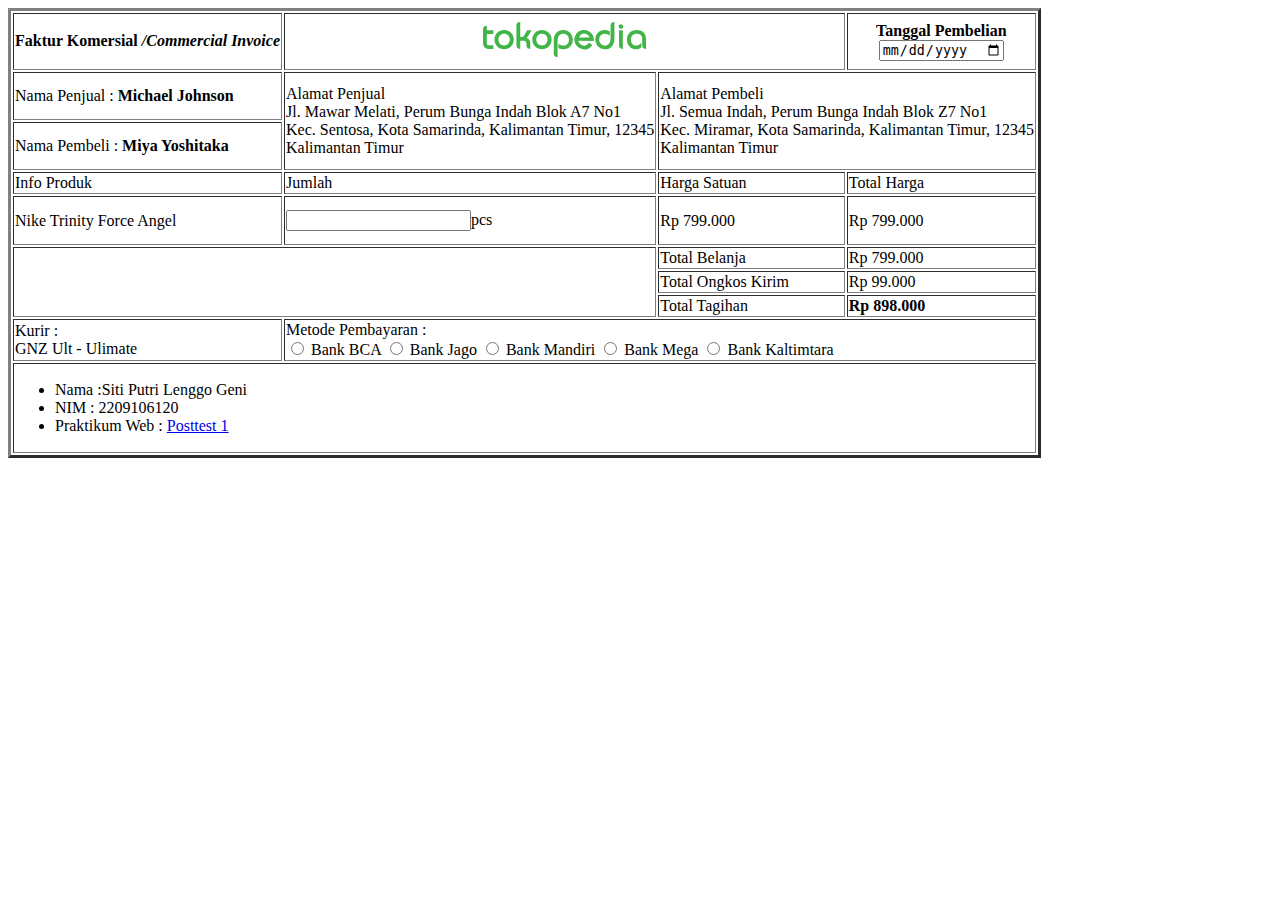
<file: post1/index.html>
<!DOCTYPE html>
<html lang="en">
<head>
    <meta charset="UTF-8">
    <meta name="viewport" content="width=device-width, initial-scale=1.0">
    <title>POSTTEST 1</title>
</head>
<body>

    <!-- Foto Tokopedia -->

    <table border="3">
        <tr style="height: 1.5cm;">
            <th>Faktur Komersial <i>/Commercial Invoice</i></th>
            <th colspan="2"><img src="Siti Putri Lenggo Geni - tokopedia.svg" alt="logo tokopedia" height="35cm"></th>
            <th>
                <form action="">
                    <b>Tanggal Pembelian</b><br>
                    <input type="date">
                </form></th>
        </tr>

        <!-- Nama dan Alamat Penjual -->
        
        <tr>
            <td>Nama Penjual : <b>Michael Johnson</b></td>
            <td rowspan="2" style="height: 2.5cm;">Alamat Penjual <br>
                Jl. Mawar Melati, Perum Bunga Indah Blok A7 No1<br>
                Kec. Sentosa, Kota Samarinda, Kalimantan Timur, 12345 <br>
                Kalimantan Timur
             </td>

        <!-- Nama dan Alamat Pembeli -->

            <td rowspan="2" colspan="2">
                Alamat Pembeli <br>
                Jl. Semua Indah, Perum Bunga Indah Blok Z7 No1<br>
                Kec. Miramar, Kota Samarinda, Kalimantan Timur, 12345<br>
                Kalimantan Timur
            </td>
        </tr>
        <tr>
            <td>Nama Pembeli : <b>Miya Yoshitaka</b></td>
        </tr>

        <!-- Produk -->

        <tr>
            <td>Info Produk</td>
            <td>Jumlah</td>
            <td>Harga Satuan</td>
            <td>Total Harga</td>
        </tr>

        <!-- Nama dan Harga Produk -->

        <tr style="height: 1.3cm;">
            <td>Nike Trinity Force Angel</td>
            <td>
                <form action="">
                    <input type="number">pcs
                </form>
            </td>
            <td>Rp 799.000</td>
            <td>Rp 799.000</td>
        </tr>
        <tr>
            <td colspan="2" rowspan="3"></td>
            <td>Total Belanja</td>
            <td>Rp 799.000</td>
        </tr>
        <tr>
            <td>Total Ongkos Kirim</td>
            <td>Rp 99.000</td>
        </tr>
        <tr>
            <td>Total Tagihan</td>
            <td><b>Rp 898.000</b></td>
        </tr>
        <tr>
            <td>
                Kurir : <br>
                GNZ Ult - Ulimate
            </td>

            <!-- Metode Pembayaran -->

            <td colspan="3">
                Metode Pembayaran : <br>
                <form action="">
                    <input type="radio" name="metode_bayar"> Bank BCA
                    <input type="radio" name="metode_bayar"> Bank Jago
                    <input type="radio" name="metode_bayar"> Bank Mandiri
                    <input type="radio" name="metode_bayar"> Bank Mega
                    <input type="radio" name="metode_bayar"> Bank Kaltimtara
                </form>
            </td>
        </tr>
        <tr>

            <!-- Nama Praktikan -->
            
            <td colspan="4">
                <ul>
                    <li>Nama :Siti Putri Lenggo Geni</li>
                    <li>NIM : 2209106120</li>
                    <li>Praktikum Web : <a href="https://classroom.google.com/c/NjIxNzUxOTQ4NjI1/a/NjIzNjU2MTY5MjI0/details">Posttest 1</a></li>
                </ul>
            </td>
        </tr>
    </table>
</body>
</html>
</file>
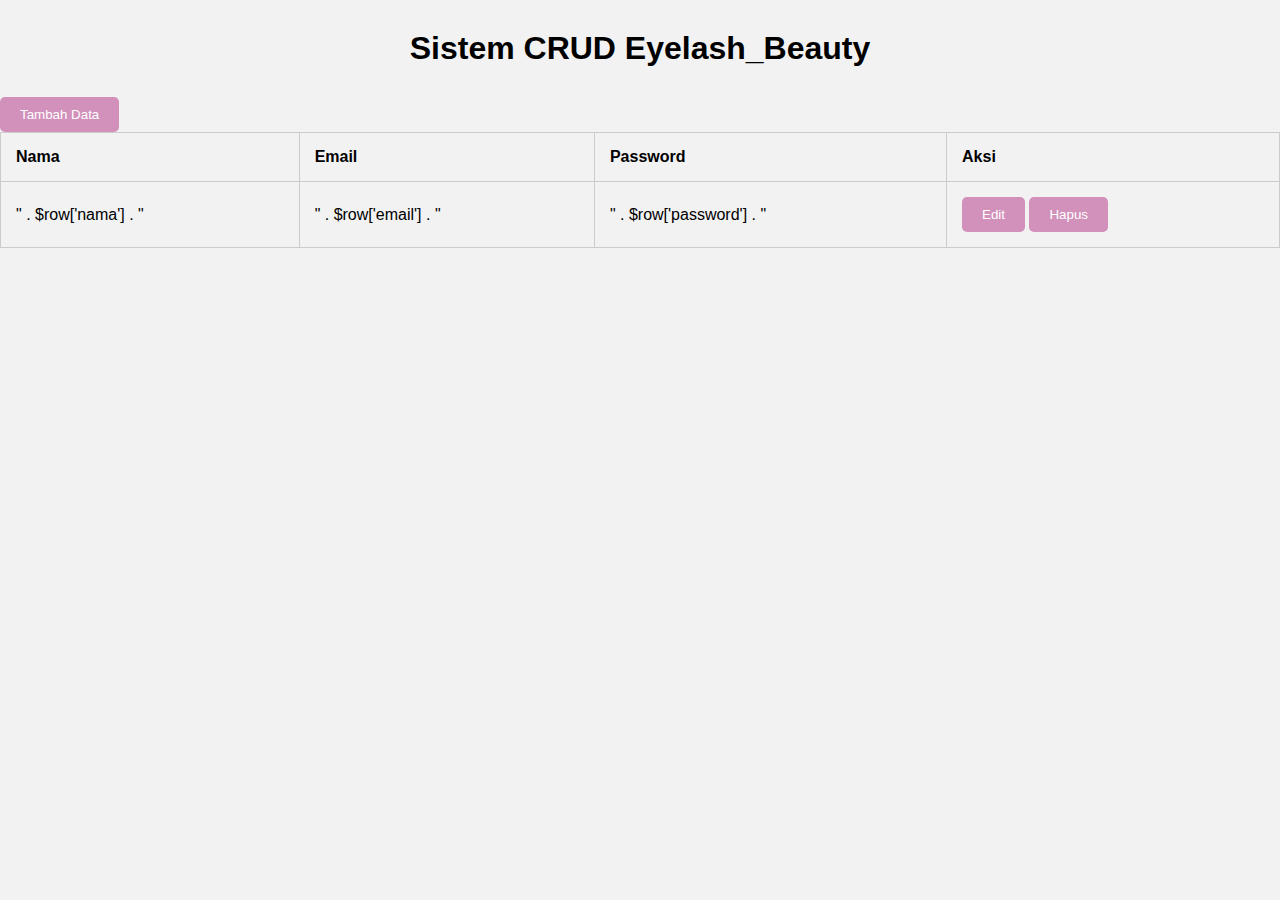
<file: post_5/index.html>
<!DOCTYPE html>
<html lang="en">

<head>
    <meta charset="UTF-8">
    <meta name="viewport" content="width=device-width, initial-scale=1.0">
    <title>Sistem CRUD Eyelash_Beauty</title>
    <script src="https://code.jquery.com/jquery-3.6.0.min.js"></script>
    <link rel="stylesheet" href="style.css">
    <style>
        /* Tambahkan CSS sesuai kebutuhan */
    </style>
</head>

<body>
    <h1>Sistem CRUD Eyelash_Beauty</h1>

    <button id="tambah-data">Tambah Data</button>

    <table id="data-table">
        <thead>
            <tr>
                <th>Nama</th>
                <th>Email</th>
                <th>Password</th>
                <th>Aksi</th>
            </tr>
        </thead>
        <tbody>
            <!-- Data dari database akan ditampilkan di sini -->
        </tbody>
    </table>

    <script>
        $(document).ready(function(){
            // Memuat data saat halaman dimuat
            loadData();

            // Menangani klik tombol "Tambah Data"
            $('#tambah-data').click(function(){
                var nama = prompt("Masukkan nama:");
                var email = prompt("Masukkan email:");
                var password = prompt("Masukkan password:");

                if (nama && email && password) {
                    $.ajax({
                        url: 'tambah_data.php',
                        method: 'POST',
                        data: {nama: nama, email: email, password: password},
                        success: function(response){
                            alert(response);
                            loadData();
                        }
                    });
                } else {
                    alert("Semua kolom harus diisi!");
                }
            });

            // Menangani klik tombol "Edit"
            $(document).on('click', '.edit-button', function(){
                var id = $(this).data('id');
                var nama = prompt("Masukkan nama baru:");
                var email = prompt("Masukkan email baru:");
                var password = prompt("Masukkan password baru:");

                if (nama && email && password) {
                    $.ajax({
                        url: 'edit_data.php',
                        method: 'POST',
                        data: {id: id, nama: nama, email: email, password: password},
                        success: function(response){
                            alert(response);
                            loadData();
                        }
                    });
                } else {
                    alert("Semua kolom harus diisi!");
                }
            });

            // Menangani klik tombol "Hapus"
            $(document).on('click', '.delete-button', function(){
                var id = $(this).data('id');
                var konfirmasi = confirm("Apakah Anda yakin ingin menghapus data ini?");
                
                if (konfirmasi) {
                    $.ajax({
                        url: 'hapus_data.php',
                        method: 'POST',
                        data: {id: id},
                        success: function(response){
                            alert(response);
                            loadData();
                        }
                    });
                }
            });

            // Memuat data dari server
            function loadData() {
                $.ajax({
                    url: 'load_data.php',
                    method: 'GET',
                    success: function(data){
                        $('#data-table tbody').html(data);
                    }
                });
            }
        });
    </script>
</body>

</html>
</file>
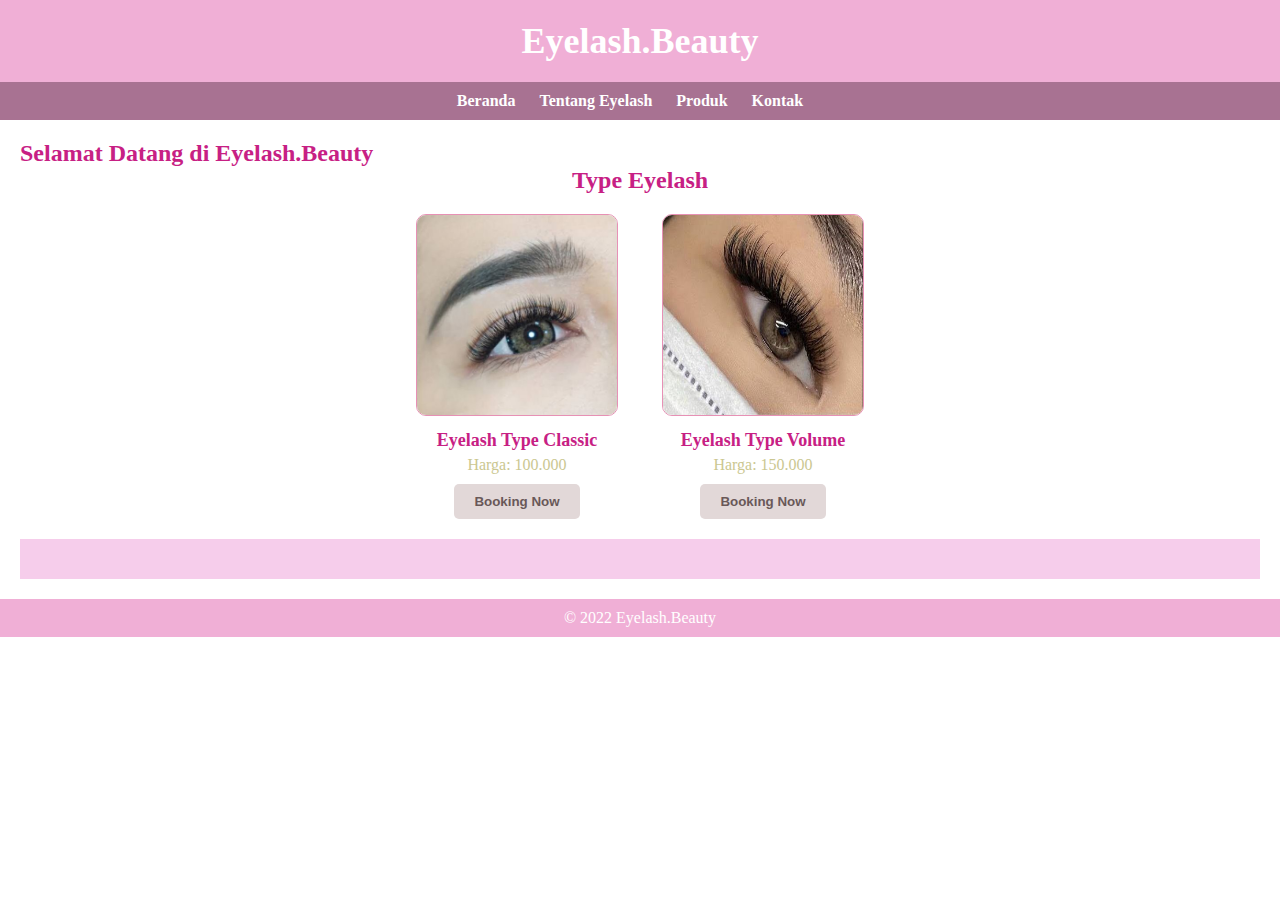
<file: posttest2/index.html>
<!DOCTYPE html>
<html lang="en">
<head>
    <meta charset="UTF-8">
    <meta name="viewport" content="width=device-width, initial-scale=1.0">
    <link rel="stylesheet" href="style.css">
    <title>Eyelash.Beauty</title>
</head>
<body>
    <header>
        <h1>Eyelash.Beauty</h1>
    </header>

    <nav>
        <ul>
            <li><a href="#">Beranda</a></li>
            <li><a href="#" onclick="loadAboutEyelash()">Tentang Eyelash</a></li>
            <li><a href="#">Produk</a></li>
            <li><a href="#" onclick="loadContact()">Kontak</a></li>
        </ul>
    </nav>

    <main>
        <section class="beranda">
            <h2>Selamat Datang di Eyelash.Beauty</h2>
        </section>
        

        <section class="tentang" id="tentang-eyelash">
        </section>

        <section class="produk">
            <h2>Type Eyelash</h2>
            <div class="produk-item">
                <img src="type classic.jpeg" alt="Classic">
                <h3>Eyelash Type Classic</h3>
                <p>Harga: 100.000</p>
                <button>Booking Now</button>
            </div>
            <div class="produk-item">
                <img src="type volume.jpeg" alt="Volume">
                <h3>Eyelash Type Volume</h3>
                <p>Harga: 150.000</p>
                <button>Booking Now</button>
            </div>
        </section>
        

        <section class="kontak" id="kontak">
        </section>
    </main>

    <footer>
        <p>&copy; 2022 Eyelash.Beauty </p>
    </footer>

    <script>
        function loadAboutEyelash() {
            const tentangEyelashSection = document.querySelector(".tentang");
            tentangEyelashSection.innerHTML = `
                <h2>Tentang Eyelash</h2>
                <p>Secara sederhana, eyelash extension atau bulu mata ekstensi adalah bulu mata yang disambung dengan bulu mata asli. Bahan utama yang dipakai adalah bulu mata buatan, disambung dengan hati-hati dengan bulu mata asli sehingga terlihat lebih tebal, panjang, dan lentik secara alami. Proses eyelash extension sendiri memakan waktu kurang lebih 2 jam,  tergantung keterampilan teknik memasang dan kualitas dari lem extension yang digunakan. Berbeda dari bulu mata palsu yang bersifat sekali pakai lalu setelahnya harus dibuang, hasil sambung bulu mata dengan teknik dan perawatan yang tepat dapat bertahan hingga 3 bulan. Di sini Anda dapat menemukan berbagai macam eyelash yang kami tawarkan:</p>
                <ul>
                    <li><a href="#eyelash-model-1">Eyelash Model Classic</a></li>
                    <li><a href="#eyelash-model-2">Eyelash Model Volume</a></li>
                    <!-- Tambahkan lebih banyak jenis eyelash dengan tautan ke bagian yang sesuai -->
                </ul>
            `;
        }

        function loadContact() {
            const kontakSection = document.querySelector(".kontak");
            kontakSection.innerHTML = `
                <h2>Kontak</h2>
                <p>Untuk booking dan ingin bertanya mengenai lash, dapat menghubungi kontak dibawah ini :</p>
                <ul>
                    <li>Email: <a href="mailto:lenggo.geni0305@gmail.com">lenggo.geni0305@gmail.com</a></li>
                    <li>Instagram: <a href="https://www.instagram.com/eyelash.beauty">eyelash.beauty</a></li>
                    <li>Facebook: <a href="https://www.facebook.com/eyelash.beauty">eyelash.beauty</a></li>
                    <!-- Tambahkan tautan sosial media atau informasi kontak lainnya di sini -->
                </ul>
            `;
        }
    </script>
</body>
</html>
</file>
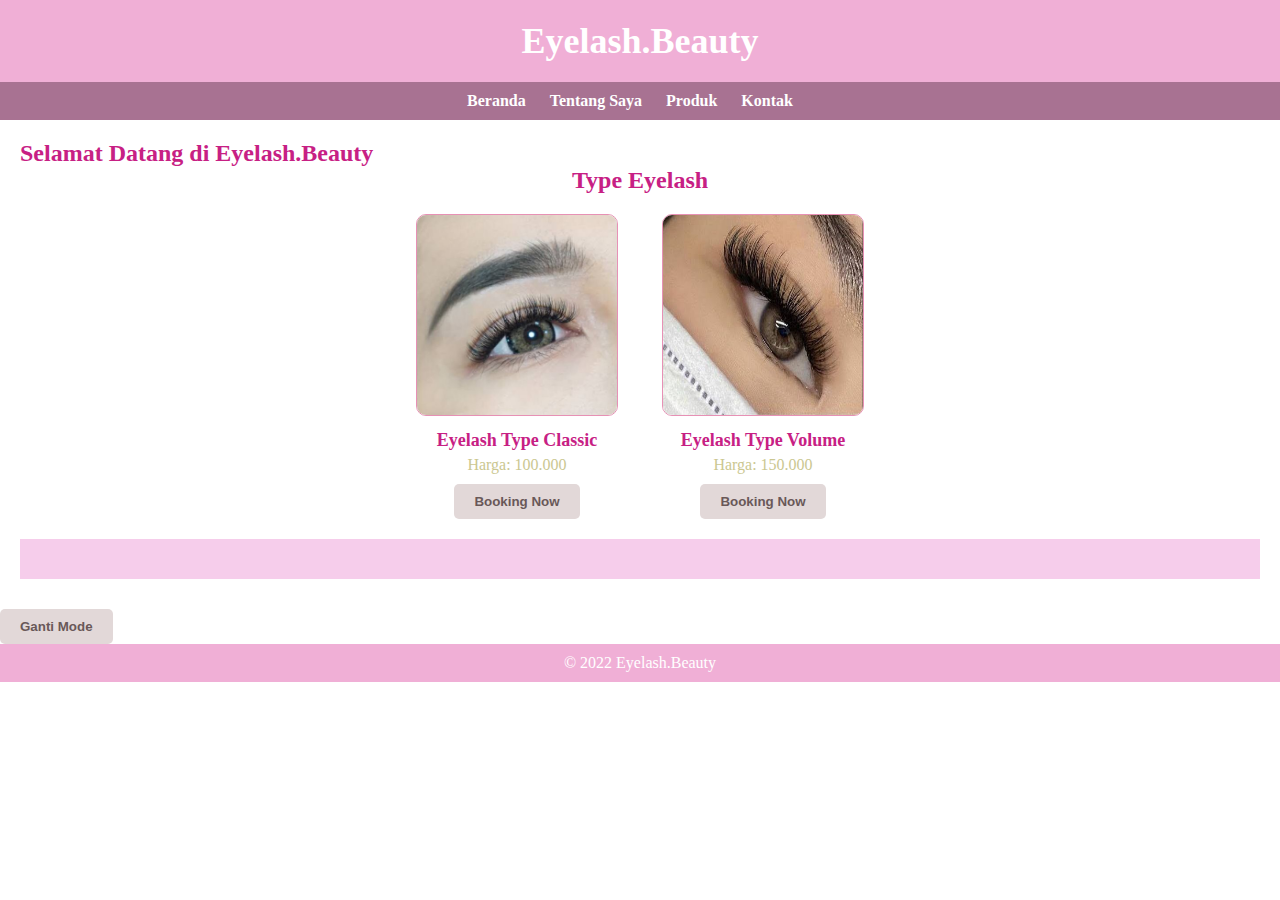
<file: posttest3/index.html>
<!DOCTYPE html>
<html lang="en">
<head>
    <meta charset="UTF-8">
    <meta name="viewport" content="width=device-width, initial-scale=1.0">
    <link rel="stylesheet" href="style.css" id="theme-style">
    <title>Eyelash.Beauty</title>
</head>
<body>
    <header>
        <h1>Eyelash.Beauty</h1>
    </header>

    <nav>
        <ul>
            <li><a href="#">Beranda</a></li>
            <li><a href="#" onclick="loadAboutEyelash()">Tentang Saya</a></li>
            <li><a href="#">Produk</a></li>
            <li><a href="#" onclick="loadContact()">Kontak</a></li>
        </ul>
    </nav>

    <main>
        <section class="beranda">
            <h2>Selamat Datang di Eyelash.Beauty</h2>
        </section>
        

        <section class="tentang" id="tentang-saya">
        </section>

        <section class="produk">
            <h2>Type Eyelash</h2>
            <div class="produk-item">
                <img src="type classic.jpeg" alt="Classic">
                <h3>Eyelash Type Classic</h3>
                <p>Harga: 100.000</p>
                <button>Booking Now</button>
            </div>
            <div class="produk-item">
                <img src="type volume.jpeg" alt="Volume">
                <h3>Eyelash Type Volume</h3>
                <p>Harga: 150.000</p>
                <button>Booking Now</button>
            </div>
        </section>
        

        <section class="kontak" id="kontak">
        </section>
    </main>

        <button id="theme-toggle">Ganti Mode</button>
    </main>

    <footer>
        <p>&copy; 2022 Eyelash.Beauty </p>
    </footer>

    <script>
        function loadAboutEyelash() {
            const tentangEyelashSection = document.querySelector(".tentang");
            tentangEyelashSection.innerHTML = `
                <h2>Tentang Saya</h2>
                <p>  Nama saya Siti Putri Lenggo Geni, dengan NIM 2209106120, dari Informatika C angkatan 22. Saya lahir dan bertempat tinggal di Samarinda. Saya lulusan SMAN 5 Samarinda. Berikut ini type eyelash yang tersedia pada toko saya:</p>
                <ul>
                    <li><a href="#eyelash-model-1">Eyelash Model Classic</a></li>
                    <li><a href="#eyelash-model-2">Eyelash Model Volume</a></li>
                    <!-- Tambahkan lebih banyak jenis eyelash dengan tautan ke bagian yang sesuai -->
                </ul>
            `;
        }

        function loadContact() {
            const kontakSection = document.querySelector(".kontak");
            kontakSection.innerHTML = `
                <h2>Kontak</h2>
                <p>Untuk booking dan ingin bertanya mengenai lash, dapat menghubungi kontak dibawah ini :</p>
                <ul>
                    <li>Email: <a href="mailto:lenggo.geni0305@gmail.com">lenggo.geni0305@gmail.com</a></li>
                    <li>Instagram: <a href="https://www.instagram.com/eyelash.beauty">eyelash.beauty</a></li>
                    <li>Facebook: <a href="https://www.facebook.com/eyelash.beauty">eyelash.beauty</a></li>
                    <!-- Tambahkan tautan sosial media atau informasi kontak lainnya di sini -->
                </ul>
            `;
        }
    </script>
    <script src="script.js"></script>
</body>
</html>
</file>
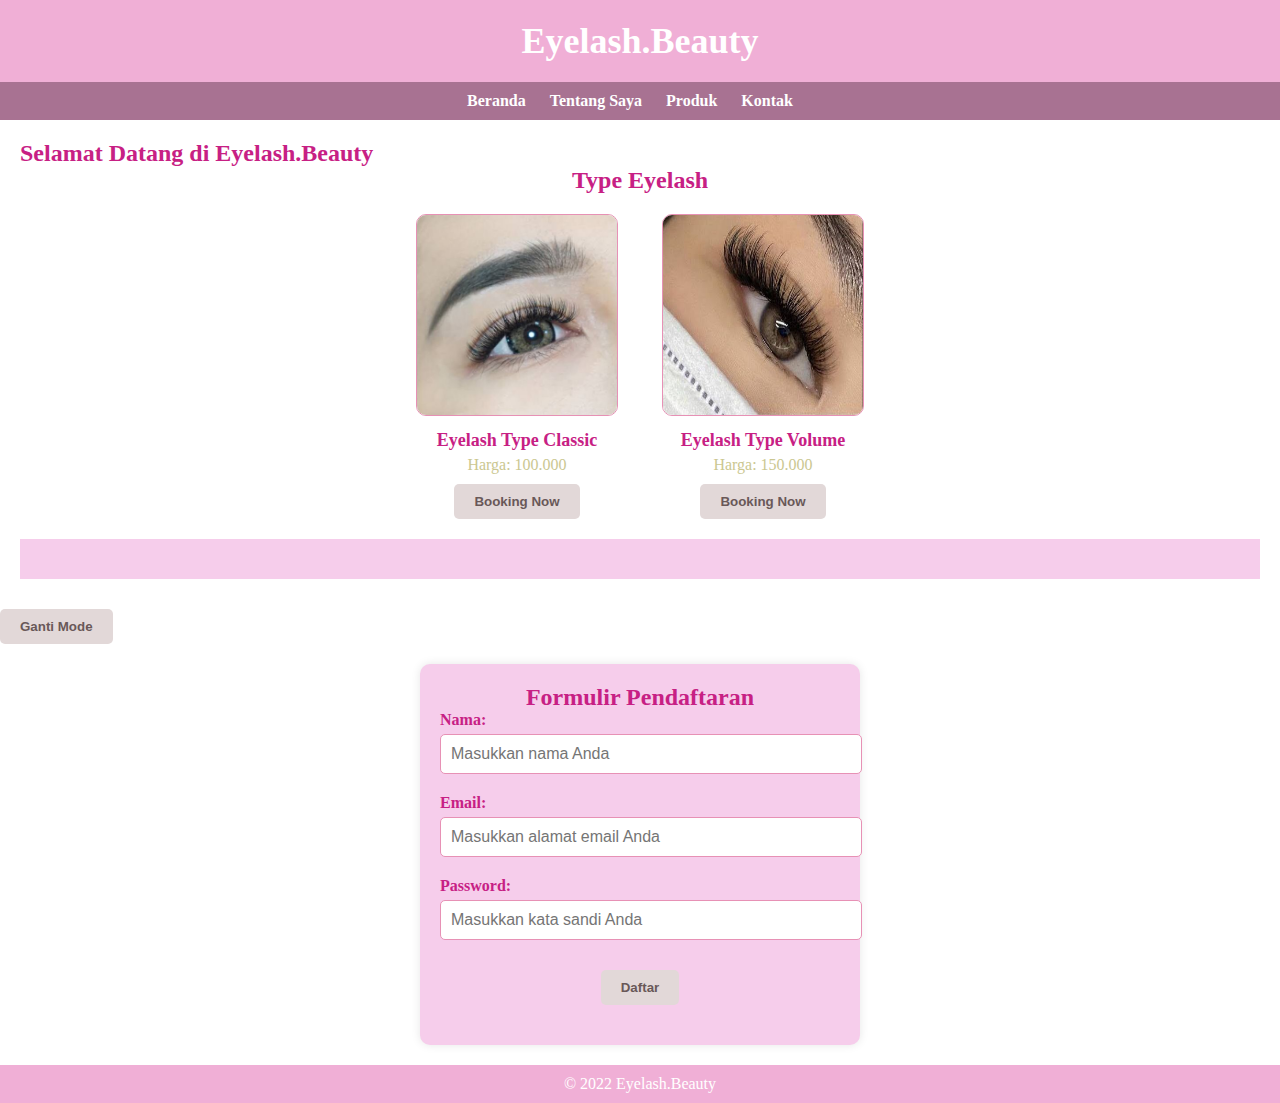
<file: posttest4/index.html>
<!DOCTYPE html>
<html lang="en">
<head>
    <meta charset="UTF-8">
    <meta name="viewport" content="width=device-width, initial-scale=1.0">
    <link rel="stylesheet" href="style.css" id="theme-style">
    <title>Eyelash.Beauty</title>
</head>
<body>
    <header>
        <h1>Eyelash.Beauty</h1>
    </header>

    <nav>
        <ul>
            <li><a href="#">Beranda</a></li>
            <li><a href="#" onclick="loadAboutEyelash()">Tentang Saya</a></li>
            <li><a href="#">Produk</a></li>
            <li><a href="#" onclick="loadContact()">Kontak</a></li>
        </ul>
    </nav>

    <main>
        <section class="beranda">
            <h2>Selamat Datang di Eyelash.Beauty</h2>
        </section>
        

        <section class="tentang" id="tentang-saya">
        </section>

        <section class="produk">
            <h2>Type Eyelash</h2>
            <div class="produk-item">
                <img src="type classic.jpeg" alt="Classic">
                <h3>Eyelash Type Classic</h3>
                <p>Harga: 100.000</p>
                <button>Booking Now</button>
            </div>
            <div class="produk-item">
                <img src="type volume.jpeg" alt="Volume">
                <h3>Eyelash Type Volume</h3>
                <p>Harga: 150.000</p>
                <button>Booking Now</button>
            </div>
        </section>
        

        <section class="kontak" id="kontak">
        </section>
    </main>

        <button id="theme-toggle">Ganti Mode</button>
    </main>

    <main>
        <section class="form-container">
            <h2>Formulir Pendaftaran</h2>
            <form id="registration-form">
                <div class="form-group">
                    <label for="nama">Nama:</label>
                    <input type="text" id="nama" name="nama" placeholder="Masukkan nama Anda" required>
                </div>
                <div class="form-group">
                    <label for="email">Email:</label>
                    <input type="email" id="email" name="email" placeholder="Masukkan alamat email Anda" required>
                </div>
                <div class="form-group">
                    <label for="password">Password:</label>
                    <input type="password" id="password" name="password" placeholder="Masukkan kata sandi Anda" required>
                </div>
                <button type="submit">Daftar</button>
            </form>
            <div id="hasil-pendaftaran"></div>
        </section>
    </main>    

    <footer> 
        <p>&copy; 2022 Eyelash.Beauty </p>
    </footer>

    <script>
        function loadAboutEyelash() {
            const tentangEyelashSection = document.querySelector(".tentang");
            tentangEyelashSection.innerHTML = `
                <h2>Tentang Saya</h2>
                <p>  Nama saya Siti Putri Lenggo Geni, dengan NIM 2209106120, dari Informatika C angkatan 22. Saya lahir dan bertempat tinggal di Samarinda. Saya lulusan SMAN 5 Samarinda. Berikut ini type eyelash yang tersedia pada toko saya:</p>
                <ul>
                    <li><a href="#eyelash-model-1">Eyelash Model Classic</a></li>
                    <li><a href="#eyelash-model-2">Eyelash Model Volume</a></li>
                    <!-- Tambahkan lebih banyak jenis eyelash dengan tautan ke bagian yang sesuai -->
                </ul>
            `;
        }

        function loadContact() {
            const kontakSection = document.querySelector(".kontak");
            kontakSection.innerHTML = `
                <h2>Kontak</h2>
                <p>Untuk booking dan ingin bertanya mengenai lash, dapat menghubungi kontak dibawah ini :</p>
                <ul>
                    <li>Email: <a href="mailto:lenggo.geni0305@gmail.com">lenggo.geni0305@gmail.com</a></li>
                    <li>Instagram: <a href="https://www.instagram.com/eyelash.beauty">eyelash.beauty</a></li>
                    <li>Facebook: <a href="https://www.facebook.com/eyelash.beauty">eyelash.beauty</a></li>
                    <!-- Tambahkan tautan sosial media atau informasi kontak lainnya di sini -->
                </ul>
            `;
        }
    </script>
    <script src="script.js"></script>
</body>
</html>
</file>
<file: post_5/style.css>
body {
    font-family: Arial, sans-serif;
    background-color: #f2f2f2;
    margin: 0;
    padding: 0;
}

.container {
    width: 80%;
    margin: 0 auto;
}

h1 {
    text-align: center;
    margin: 30px 0;
}

table {
    width: 100%;
    border-collapse: collapse;
    margin-bottom: 30px;
}

table, th, td {
    border: 1px solid #ccc;
}

th, td {
    padding: 15px;
    text-align: left;
}

th {
    background-color: #f2f2f2;
}

button {
    background-color: #d291bb;
    color: white;
    padding: 10px 20px;
    border: none;
    cursor: pointer;
    border-radius: 5px;
}

button:hover {
    background-color: #581541;
}

.modal {
    display: none;
    position: fixed;
    z-index: 1;
    left: 0;
    top: 0;
    width: 100%;
    height: 100%;
    overflow: auto;
    background-color: rgb(0,0,0);
    background-color: rgba(0,0,0,0.4);
    padding-top: 60px;
}

.modal-content {
    background-color: #fefefe;
    margin: 5% auto;
    padding: 20px;
    border: 1px solid #888;
    width: 80%;
}

.close {
    color: #aaa;
    float: right;
    font-size: 28px;
    font-weight: bold;
}

.close:hover,
.close:focus {
    color: black;
    text-decoration: none;
    cursor: pointer;
}
</file>
<file: posttest2/style.css>
/* Reset CSS */
body, h1, h2, h3, p, ul, li {
    margin: 0;
    padding: 0;
}

/* Styling Header */
header {
    background-color: #f0afd6;
    color: #fff;
    text-align: center;
    padding: 20px 0;
}

header h1 {
    font-size: 36px;
}

/* Styling Navbar */
nav {
    background-color: #a87292;
    color: #fff;
    text-align: center;
    padding: 10px 0;
}

nav ul {
    list-style: none;
}

nav li {
    display: inline;
    margin-right: 20px;
}

nav a {
    text-decoration: none;
    color: #fff;
    font-weight: bold;
}

/* Styling Main Content */
main {
    margin: 20px;
    color: #c72084;
}

/* Styling Produk */
.produk {
    text-align: center;
}

.produk h2 {
    font-size: 24px;
}

.produk-item {
    display: inline-block;
    margin: 20px;
    text-align: center;
}

.produk-item img {
    width: 200px;
    height: 200px;
    border: 1px solid #e791b5;
    border-radius: 10px;
}

.produk-item h3 {
    font-size: 18px;
    margin-top: 10px;
}

.produk-item p {
    font-size: 16px;
    color: #cbc791;
    margin-top: 5px;
}

button {
    background-color: #e2d8d8;
    color: #695858;
    border: none;
    padding: 10px 20px;
    cursor: pointer;
    border-radius: 5px;
    font-weight: bold;
    margin-top: 10px;
}

/* Styling Kontak */
.kontak {
    background-color: #f6cdeb;
    padding: 20px;
    text-align: center;
}

.kontak h2 {
    font-size: 24px;
}

/* Styling Footer */
footer {
    background-color: #f0afd6;
    color: #fff;
    text-align: center;
    padding: 10px 0;
}
</file>
<file: posttest3/style.css>
/* Reset CSS */
body, h1, h2, h3, p, ul, li {
    margin: 0;
    padding: 0;
}

/* Styling Header */
header {
    background-color: #f0afd6;
    color: #fff;
    text-align: center;
    padding: 20px 0;
}

header h1 {
    font-size: 36px;
}

/* Styling Navbar */
nav {
    background-color: #a87292;
    color: #fff;
    text-align: center;
    padding: 10px 0;
}

nav ul {
    list-style: none;
}

nav li {
    display: inline;
    margin-right: 20px;
}

nav a {
    text-decoration: none;
    color: #fff;
    font-weight: bold;
}

/* Styling Main Content */
main {
    margin: 20px;
    color: #c72084;
}

/* Styling Produk */
.produk {
    text-align: center;
}

.produk h2 {
    font-size: 24px;
}

.produk-item {
    display: inline-block;
    margin: 20px;
    text-align: center;
}

.produk-item img {
    width: 200px;
    height: 200px;
    border: 1px solid #e791b5;
    border-radius: 10px;
}

.produk-item h3 {
    font-size: 18px;
    margin-top: 10px;
}

.produk-item p {
    font-size: 16px;
    color: #cbc791;
    margin-top: 5px;
}

button {
    background-color: #e2d8d8;
    color: #695858;
    border: none;
    padding: 10px 20px;
    cursor: pointer;
    border-radius: 5px;
    font-weight: bold;
    margin-top: 10px;
}

/* Styling Kontak */
.kontak {
    background-color: #f6cdeb;
    padding: 20px;
    text-align: center;
}

.kontak h2 {
    font-size: 24px;
}

/* Styling Footer */
footer {
    background-color: #f0afd6;
    color: #fff;
    text-align: center;
    padding: 10px 0;
}

/* Tema Light Mode */
body.light-mode {
    background-color: #ffffff;
    color: #333333;
}

/* Tema Dark Mode */
body.dark-mode {
    background-color: #333333;
    color: #ffffff;
}
</file>
<file: posttest4/style.css>
/* Reset CSS */
body, h1, h2, h3, p, ul, li {
    margin: 0;
    padding: 0;
}

/* Styling Header */
header {
    background-color: #f0afd6;
    color: #fff;
    text-align: center;
    padding: 20px 0;
}

header h1 {
    font-size: 36px;
}

/* Styling Navbar */
nav {
    background-color: #a87292;
    color: #fff;
    text-align: center;
    padding: 10px 0;
}

nav ul {
    list-style: none;
}

nav li {
    display: inline;
    margin-right: 20px;
}

nav a {
    text-decoration: none;
    color: #fff;
    font-weight: bold;
}

/* Styling Main Content */
main {
    margin: 20px;
    color: #c72084;
}

/* Styling Produk */
.produk {
    text-align: center;
}

.produk h2 {
    font-size: 24px;
}

.produk-item {
    display: inline-block;
    margin: 20px;
    text-align: center;
}

.produk-item img {
    width: 200px;
    height: 200px;
    border: 1px solid #e791b5;
    border-radius: 10px;
}

.produk-item h3 {
    font-size: 18px;
    margin-top: 10px;
}

.produk-item p {
    font-size: 16px;
    color: #cbc791;
    margin-top: 5px;
}

button {
    background-color: #e2d8d8;
    color: #695858;
    border: none;
    padding: 10px 20px;
    cursor: pointer;
    border-radius: 5px;
    font-weight: bold;
    margin-top: 10px;
}

/* Styling Kontak */
.kontak {
    background-color: #f6cdeb;
    padding: 20px;
    text-align: center;
}

.kontak h2 {
    font-size: 24px;
}

/* Styling Footer */
footer {
    background-color: #f0afd6;
    color: #fff;
    text-align: center;
    padding: 10px 0;
}

/* Tema Light Mode */
body.light-mode {
    background-color: #ffffff;
    color: #333333;
}

/* Tema Dark Mode */
body.dark-mode {
    background-color: #333333;
    color: #ffffff;
}

/* Styling Form */
.form-container {
    background-color: #f6cdeb;
    padding: 20px;
    text-align: center;
    border-radius: 10px;
    box-shadow: 0 0 10px rgba(0, 0, 0, 0.1);
    margin: 20px auto;
    max-width: 400px;
}

.form-group {
    margin-bottom: 20px;
    text-align: left;
}

.form-group label {
    display: block;
    font-weight: bold;
    margin-bottom: 5px;
}

.form-group input {
    width: 100%;
    padding: 10px;
    font-size: 16px;
    border: 1px solid #e791b5;
    border-radius: 5px;
}

button {
    background-color: #e2d8d8;
    color: #695858;
    border: none;
    padding: 10px 20px;
    cursor: pointer;
    border-radius: 5px;
    font-weight: bold;
}

#hasil-pendaftaran {
    margin-top: 20px;
    font-weight: bold;
    color: #c72084;
}
</file>
